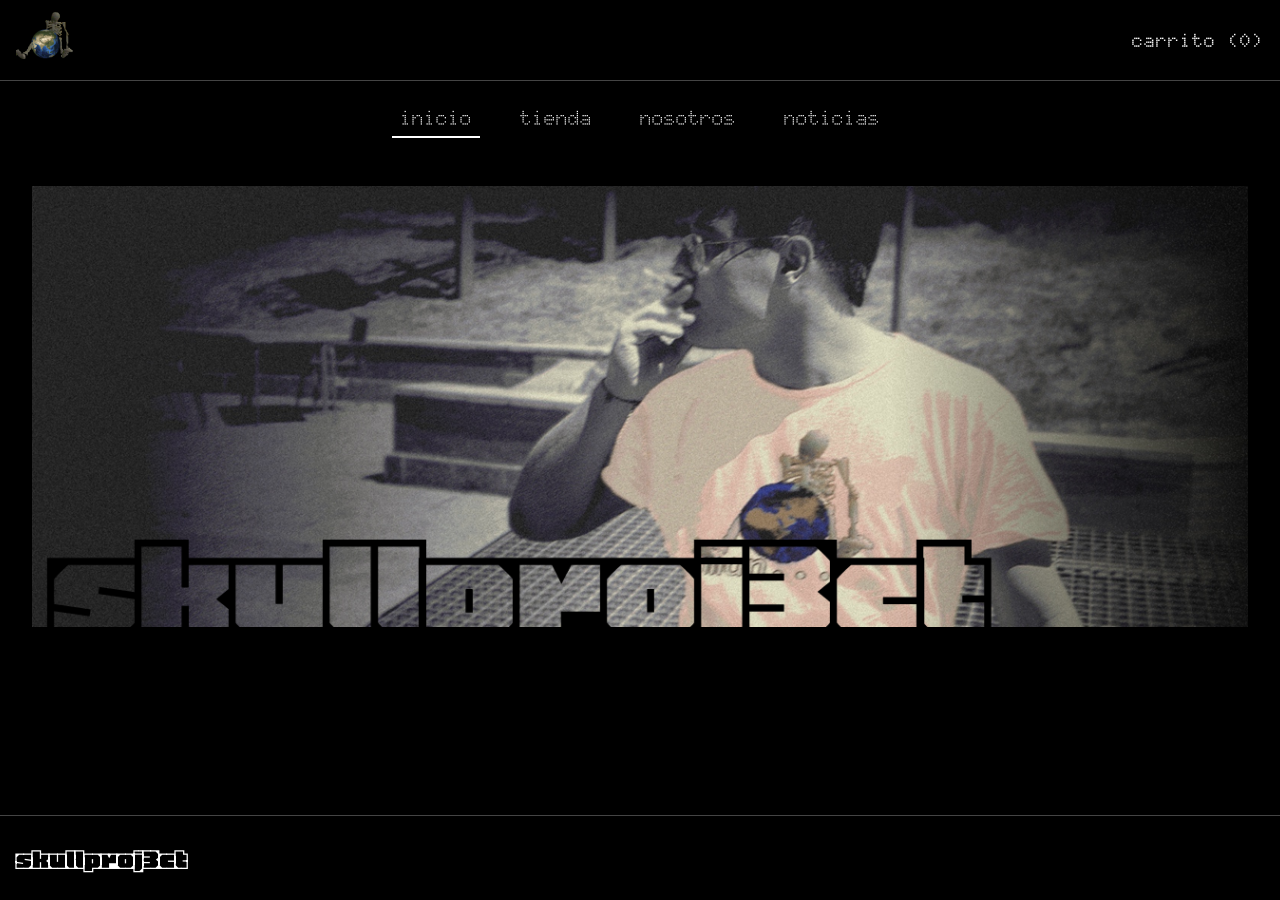
<file: index.html>
<!--index.html - landing e inicio-->
<!doctype html>
<html lang="es">
    <head>
        <meta name="viewport" content="width=device-width, initial-scale=1.0" />
        <title>skullproj3ct</title>
        <link rel="stylesheet" type="text/css" href="styles/index.css" />
        <link rel="icon" type="image/x-icon" href="assets/images/logos/LogazoPNG.png">
        <link rel="preconnect" href="https://fonts.googleapis.com">
        <link rel="preconnect" href="https://fonts.gstatic.com" crossorigin>
        <link href="https://fonts.googleapis.com/css2?family=Doto:wght@100..900&family=Electrolize&display=swap" rel="stylesheet">

        
    </head>

    <body>
        <!--Encabezado de la web-->
        <header>
            <div class="logo">
                <a href="index.html">
                    <img src="assets/images/logos/SpinningLogo.gif" id="logoImg" />
                </a>
            </div>
            <div class="cart">
                <a href="" id="cartName">carrito (0)</a>
            </div>
        </header>
        <!--Barra de navegación-->
        <nav>
            <a href="" class="active">inicio</a>
            <a href="">tienda</a>
            <a href="">nosotros</a>
            <a href="">noticias</a>
        </nav>
        
        <main id="content">
        </main>

        <footer>
            <a href="index.html">
                <h1 class="skullnamelogo">skullproj3ct</h1>
            </a>
        </footer>

        <!--Carrito de la compra-->
        <div id="cartOverlay" class="cart-overlay">
            <div id="cartSidebar" class="cart-sidebar">
                <button id="closeCart" class="close-btn">✕</button>
                <h2>tu carrito</h2>

                <div id="cartItemsWrapper" class="cart-items-wrapper">
                    <div id="cartItems"></div>
                </div>

                <div id="cartSummary" style="display: flex; align-items: center; justify-content: space-between; margin-top: 1rem;">
                    <div id="cartTotal" style="font-weight: bold;">
                        total: <div class="price" id="cartTotalPrice">0,00€</div>
                    </div>
                    <button id="checkoutButton" class="checkout-button">procesar compra</button>
                </div>
            </div>
        </div>

        <script src="js/contentswitching.js"></script>
        <script src="js/cartsidebar.js"></script>
        <script src="js/shop.js"></script>
        <script src="js/blog.js"></script>
    </body>
</html>
</file>
<file: styles/index.css>
@font-face {
    font-family: "Honk";
    src:url(../assets/fonts/Honk-Regular.otf)
}

html {
    height: 100%;
    margin: 0;
    padding: 0;
    display:flex;
    flex-direction: column;
}

body {
    background-color: #000;
    color: #fff;
    font-family: "Doto", sans-serif;
    font-optical-sizing: auto;
    font-weight: 400;
    font-style: normal;
    font-variation-settings:
      "ROND" 0;
    height: 100%;
    margin: 0;
    padding: 0;
    display:flex;
    flex-direction: column;
}

header {
    display: flex;
    justify-content: space-between;
    align-items: center;
    padding: 1rem;
    border-bottom: 1px solid #444;
}

header a {
    color:#fff;
    text-decoration: none;
    font-weight: bold;
}

footer {
    display:flex;
    justify-content: space-between;
    align-items: center;
    padding-left: 1rem;
    padding-top: 0.13rem;
    border-top: 1px solid #444;
}

footer a {
    color: #fff;
    text-decoration: none;
}

.logo {
    font-size: 1.5rem;
    width: 3rem;
    height: 3rem;
}

#logoImg {
    width: 4rem;
    height: 4rem;
    position: absolute;
    top: 3px;
    left: 16px;
}

.cart {
    font-size: 1.2rem;
}

nav {
    display: flex;
    justify-content: center;
    gap: 2rem;
    background-color: #000;
    padding: 1rem 0;
}

nav a {
    position: relative;
    text-decoration: none;
    color: white;
    font-weight: 500;
    padding: 0.5rem;
    transition: color 0.3s ease;
    font-size:1.3rem;
}

nav a::after {
    content: '';
    position: absolute;
    left: 0;
    bottom: 0;
    width: 0%;
    height: 2px;
    background: white;
    transition: width 0.3s ease;
}

nav a:hover::after, nav a.active::after {
    width: 100%;
}

.skullnamelogo {
    font-family: "Honk", system-ui;
    color:white;
    font-optical-sizing: auto;
    font-weight: 400;
    font-style: normal;
    font-variation-settings:
        "MORF" 15,
        "SHLN" 50;
}

.product-grid {
    display: flex;
    justify-content: center;
    gap: 2rem;
    flex-wrap: wrap;
    padding: 1rem;
}

.product-name {
    margin-top: 1rem;
    font-size: 1rem;
}

.add-button {
    background: none;
    border: 1px solid #fff;
    color: #fff;
    padding: 0.3rem 0.6rem;
    cursor: pointer;
}

#content::-webkit-scrollbar {
    display:none;
}

#content {
    flex: 1;
    opacity: 1;
    transition: opacity 0.4s ease;
    padding: 2rem;
    min-height: 300px;
    overflow-y:auto;
    -ms-overflow-style: none;
    scrollbar-width: none;
}

#content.fade-out {
    opacity: 0;
}

.cart-overlay {
    position: fixed;
    inset: 0;
    background: rgba(0, 0, 0, 0.4);
    opacity: 0;
    visibility: hidden;
    transition: opacity 0.3s ease, visibility 0.3s ease;
    z-index: 998;
}

.cart-overlay.open {
    opacity: 1;
    visibility: visible;
}

.cart-sidebar {
    position: fixed;
    top: 0;
    right: -100%;
    width: 300px;
    height: 100%;
    background-color: #111;
    color: white;
    padding: 1rem;
    box-shadow: -2px 0 10px rgba(0, 0, 0, 0.5);
    transition: right 0.4s ease;
    z-index: 999;
    display: flex;
    flex-direction: column;
}

.cart-items-wrapper::-webkit-scrollbar {
    display:none;
}

.cart-items-wrapper {
    flex:1;
    overflow-y:auto;
    margin-bottom: 1rem;
    -ms-overflow-style: none;
    scrollbar-width: none;
}

#cartItems .cart-item {
    margin-bottom: 1rem;
}

.cart-sidebar.open {
    right: 0;
}

.cart-items {
    flex-grow: 1;
    margin-bottom: 2rem;
}

.cart-item-image {
    width: 50%;
    height: 100%;
}

#cartTotal {
    font-weight: bold;
    text-align: center;
    padding: 1rem;
    background-color: #222;
    margin-top: auto;
    bottom: 3rem;
    width: 10rem;
    box-sizing: border-box;
    margin-bottom:2rem;
}

.close-btn {
    background: none;
    border: none;
    color: white;
    font-size: 1.5rem;
    position: absolute;
    top: 1rem;
    right: 1rem;
    cursor: pointer;
}

.product-card {
    perspective: 1000px;
    display: inline-block;
    width: 15rem;
    height:25rem;
    padding: 1rem;
    text-align: center;
    margin:1rem;
    background-color: transparent;
    transition:transform 0.2s ease, box-shadow 0.2s ease, background-color 0.2s ease;
    cursor:pointer;
    position:relative;
}

.card-inner {
    position:relative;
    width:100%;
    height:100%;
    transition: transform 0.8s;
    transform-style: preserve-3d;
}

.product-card.flipped .card-inner {
    transform: rotateY(180deg);
}

.card-front, .card-back {
    position:absolute;
    width: 100%;
    height: 100%;
    backface-visibility: hidden;
    top:0;
    left:0;
    border-radius: 8px;
}

.card-back {
    color:#fff;
    transform:rotateY(180deg);
    padding:1rem;
    box-sizing:border-box;
}

.card-back .description {
    margin-top:10px;
    font-size: 0.9em;
}

.sizes-container {
    margin-top: 10px;
    text-align:center;
}

.size-box {
    display: inline-block;
    padding: 5px 10px;
    margin: 5px;
    border: 1px solid #333;
    border-radius: 4px;
    cursor: pointer;
    transition: background-color 0.2s ease, color 0.2s ease;
    user-select: none;
}

.size-box:hover {
    background-color: #333;
    color: #fff;
}

.size-box.selected {
    background-color: #333;
    color: #fff;
}

.product-card:hover {
    background-color:rgba(200, 200, 200, 0.2);
    transform: scale(1.05);
    box-shadow: 0 8px 16px rgba(0, 0, 0, 0.15);
}

.product-card img {
    width: 100%;
    border-radius: 8px;
    transition: transform 0.3s ease;
}

.product-card:hover img {
    transform: scale(1.1);
}

.product-image {
    width: 50%;
    height: 100%;
    height: auto;
    object-fit: cover;
}

.add-to-cart {
    color: #fff;
    font-family: "Doto", sans-serif;
    font-optical-sizing: auto;
    font-weight: 400;
    font-style: normal;
    font-variation-settings:
      "ROND" 0;
    margin-top: 10px;
    padding: 5px 10px;
    background-color: #333;
    cursor:pointer;
}

.price {
    font-family: "Electrolize", sans-serif;
    font-weight: 400;
    font-style: normal;
    margin: 0.5rem 0;
    font-weight: bold;
}

.remove-item {
    font-family: "Doto", sans-serif;
    font-optical-sizing: auto;
    font-weight: 400;
    font-style: normal;
    font-variation-settings:
      "ROND" 0;
    background-color:#333;
    color:#fff;
    margin-top:1rem;
    cursor:pointer;
}

#productList {
    display: flex;
    flex-wrap: wrap;
    gap: 1rem;
    justify-content: center;
    padding: 1rem;
}

.banner {
    width:100%;
    object-fit:cover;
    height:auto;
    display:block;
}

.banner-text {
    font-family: Honk, system-ui;
    position:absolute;
    left:4%;
    font-size:10rem;
    bottom:-19rem;
    color:rgba(0, 0, 0, 1.0);
    text-align: center;
}

.iniciosection {
    margin: 0;
    height:100%;
    overflow-y: hidden;
    -ms-overflow-style: none;
    scrollbar-width: none;
    overflow:hidden;
    position:relative;
}

.news-entry {
    border: 1px solid #ccc;
    border-radius: 8px;
    margin: 20px 0;
    overflow: hidden;
    cursor: pointer;
    transition: transform 0.3s ease, max-height 0.5s ease;
    height:auto;
  }
  
.news-entry img {
max-width: 50%;
display: block;
margin: 0 auto;
}

.news-content {
padding: 10px;
}

.full-text {
display: none;
margin-top: 10px;
}

.news-entry.expanded {
max-height: 1000px;
transform: scale(1.02);
}

.news-entry.expanded .full-text {
display: block;
}

.meta {
display: flex;
justify-content: space-between;
font-size: 0.9em;
color: #666;
margin-bottom: 8px;
}

.tag {
background: #eee;
color:#000;
padding: 2px 6px;
border-radius: 4px;
text-transform: uppercase;
font-size: 1em;
font-weight: bold;
}

.date {
color:#eee;
font-style: italic;
}

.checkout-button {
    font-family: Doto, system-ui;
    font-weight: bold;
    background-color: #28a745;
    color:white;
    border:none;
    padding: 20px 20px;
    font-size: 1rem;
    border-radius: 5px;
    cursor: pointer;
    transition: background-color 0.3s ease;
    margin-left: 1rem;
    margin-bottom: 2rem;
}

.checkout-button:hover {
    background-color: #218838;
}
</file>
